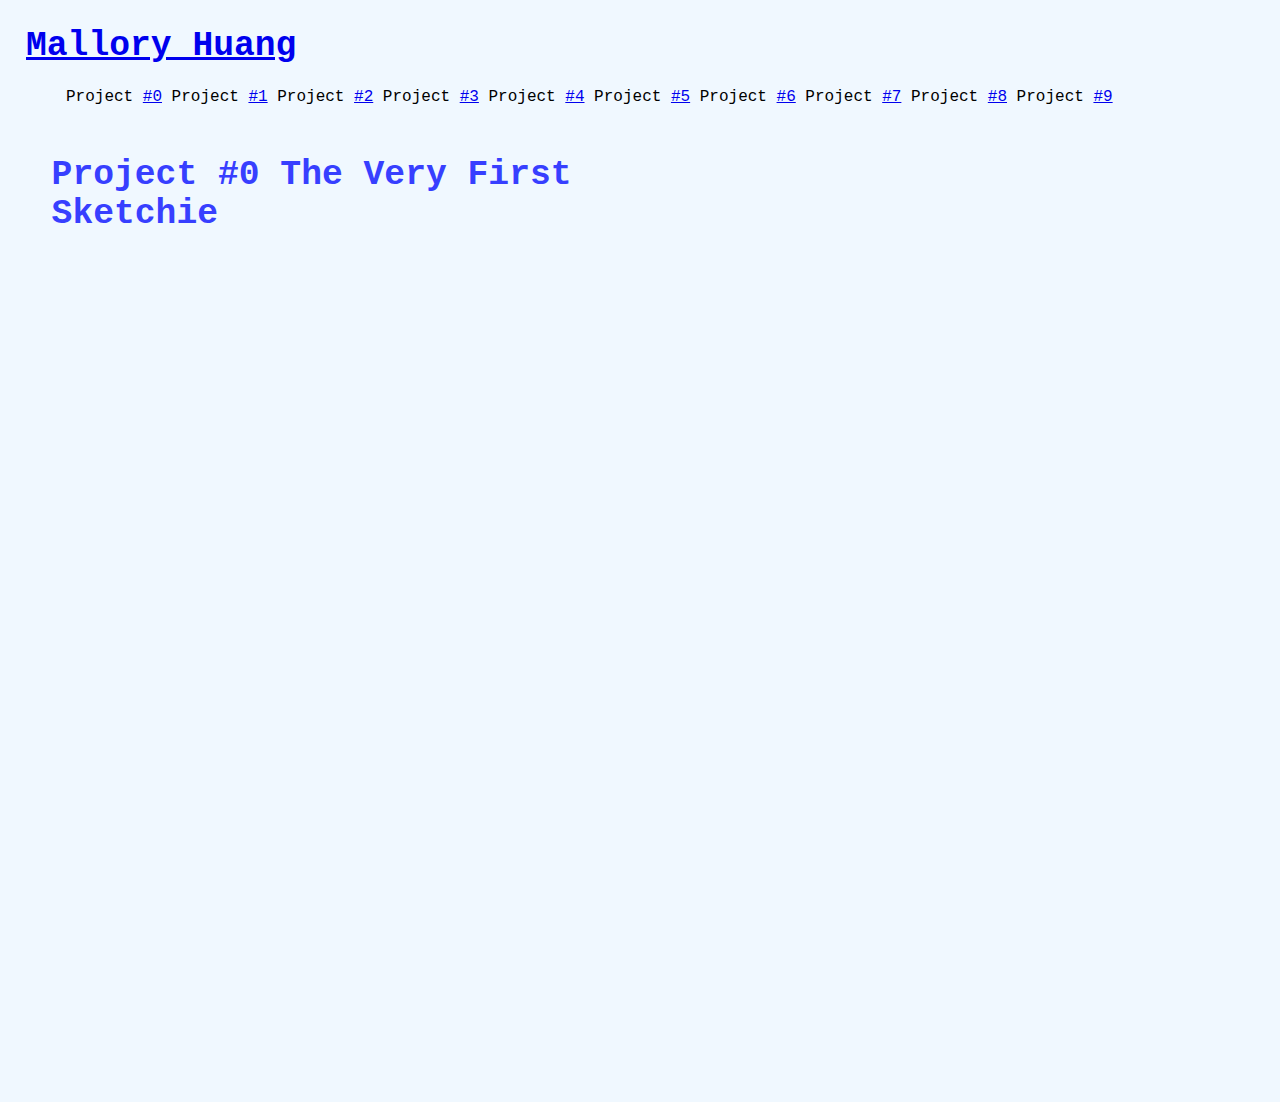
<file: p0.html>
<!DOCTYPE html>
<html lang="en">
  <head>
    <title>Mallory Huang | Creative Coding Portfolio</title>
    <meta charset="utf-8" />
    <meta http-equiv="X-UA-Compatible" content="IE=edge" />
    <meta name="viewport" content="width=device-width, initial-scale=1" />

    <!-- import the webpage's stylesheet -->
    <link rel="stylesheet" href="style.css" />

    <!-- import the webpage's javascript file -->
    <script src="/script.js" defer></script>
  </head>

  <body>
    <!-- navigation menu -->
    <nav>
      <h1>
        <a href="index.html">Mallory Huang</a></li>
        </h1> 
      <ul>
        Project <a href="p0.html">#0</a></li>
        Project <a href="p1.html">#1</a></li>
        Project <a href="p2.html">#2</a></li>
        Project <a href="p3.html">#3</a></li>
        Project <a href="p4.html">#4</a></li>
        Project <a href="p5.html">#5</a></li>
        Project <a href="p6.html">#6</a></li>
        Project <a href="p7.html">#7</a></li>
        Project <a href="p8.html">#8</a></li>
        Project <a href="p9.html">#9</a></li>
      </ul>
    </nav>

    <!-- main content -->
    <div class="content">
      <h1>
        Project #0 The Very First Sketchie
      </h1>

    <div class="fullwidth">
        <!-- below width and height refers to the dimensions of your sketch-->

        <iframe 
                allow="camera"
          style="width: 800px; height: 800px; overflow: hidden;"
          scrolling="no"
          frameborder="0" src="https://editor.p5js.org/jhuan209/sketches/ypz_qa7Rl"></iframe>
      </div>

    </div>
  </body>
</html>
</file>
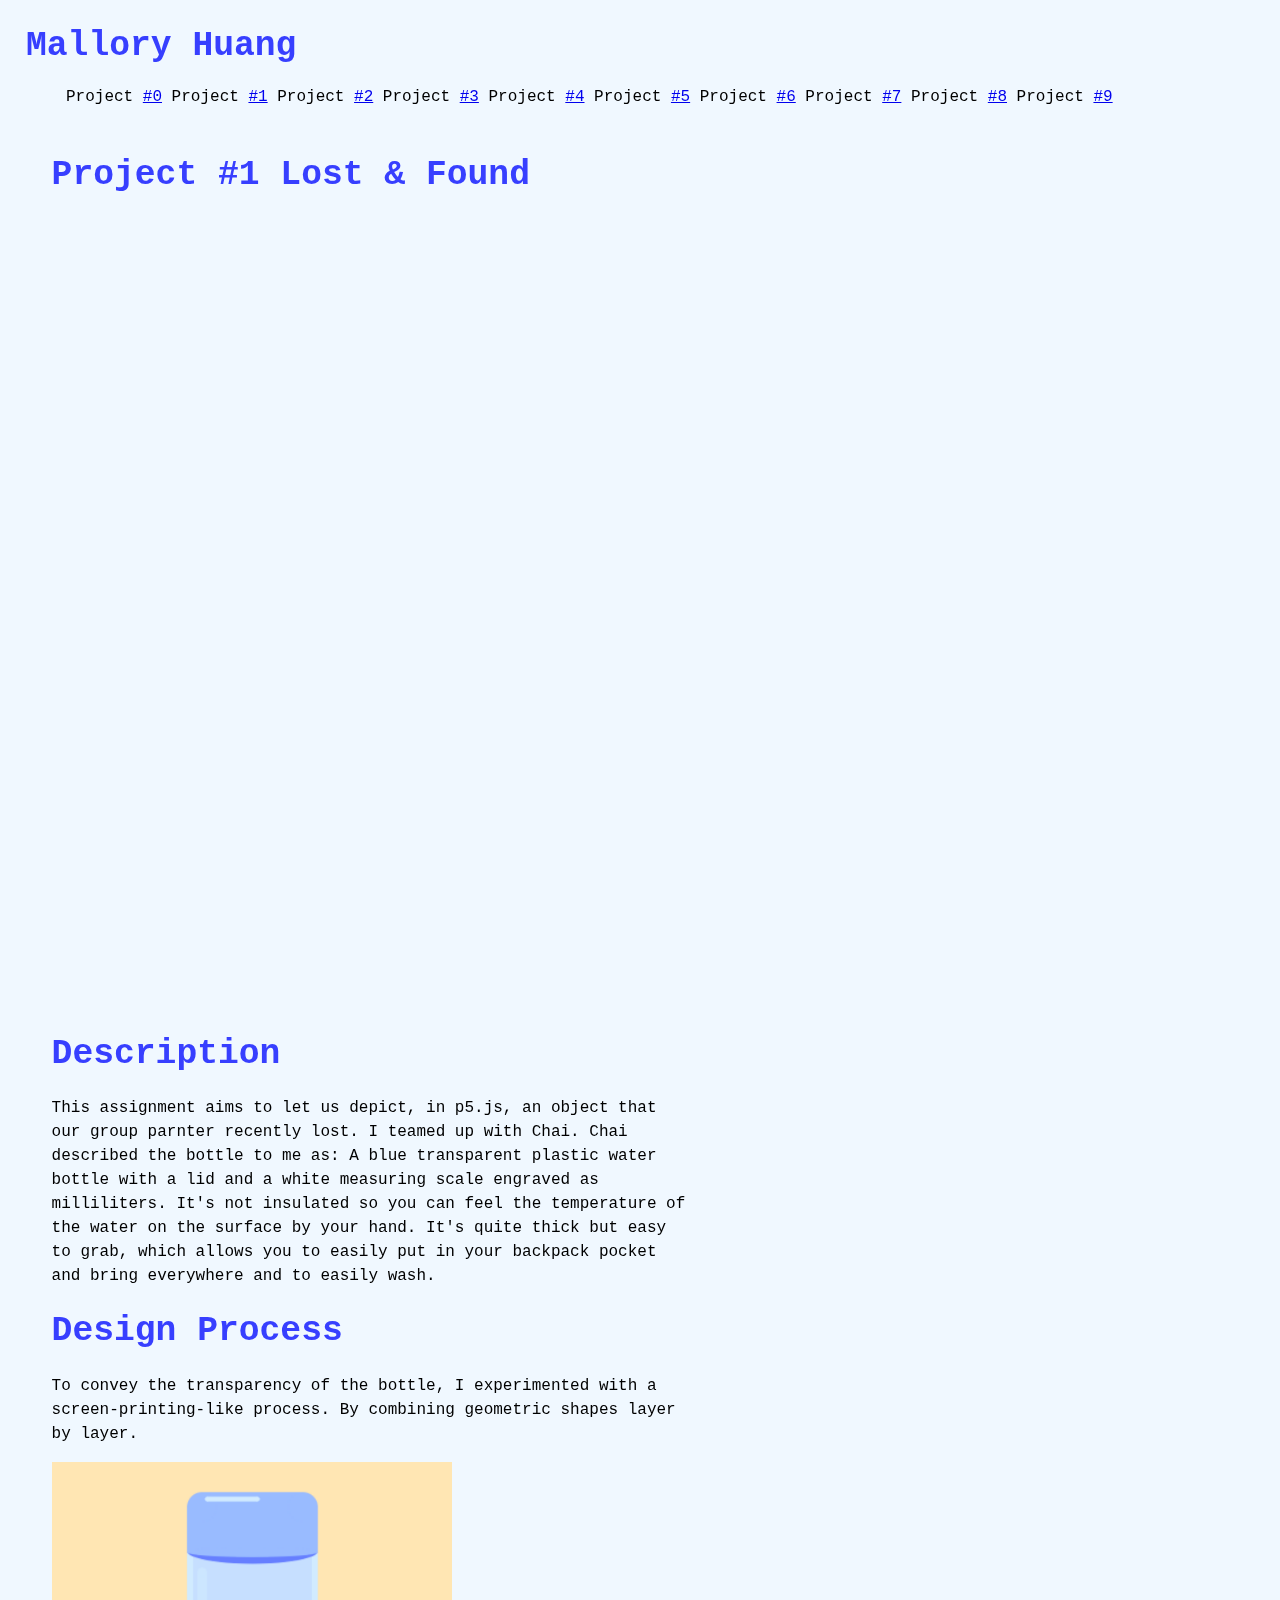
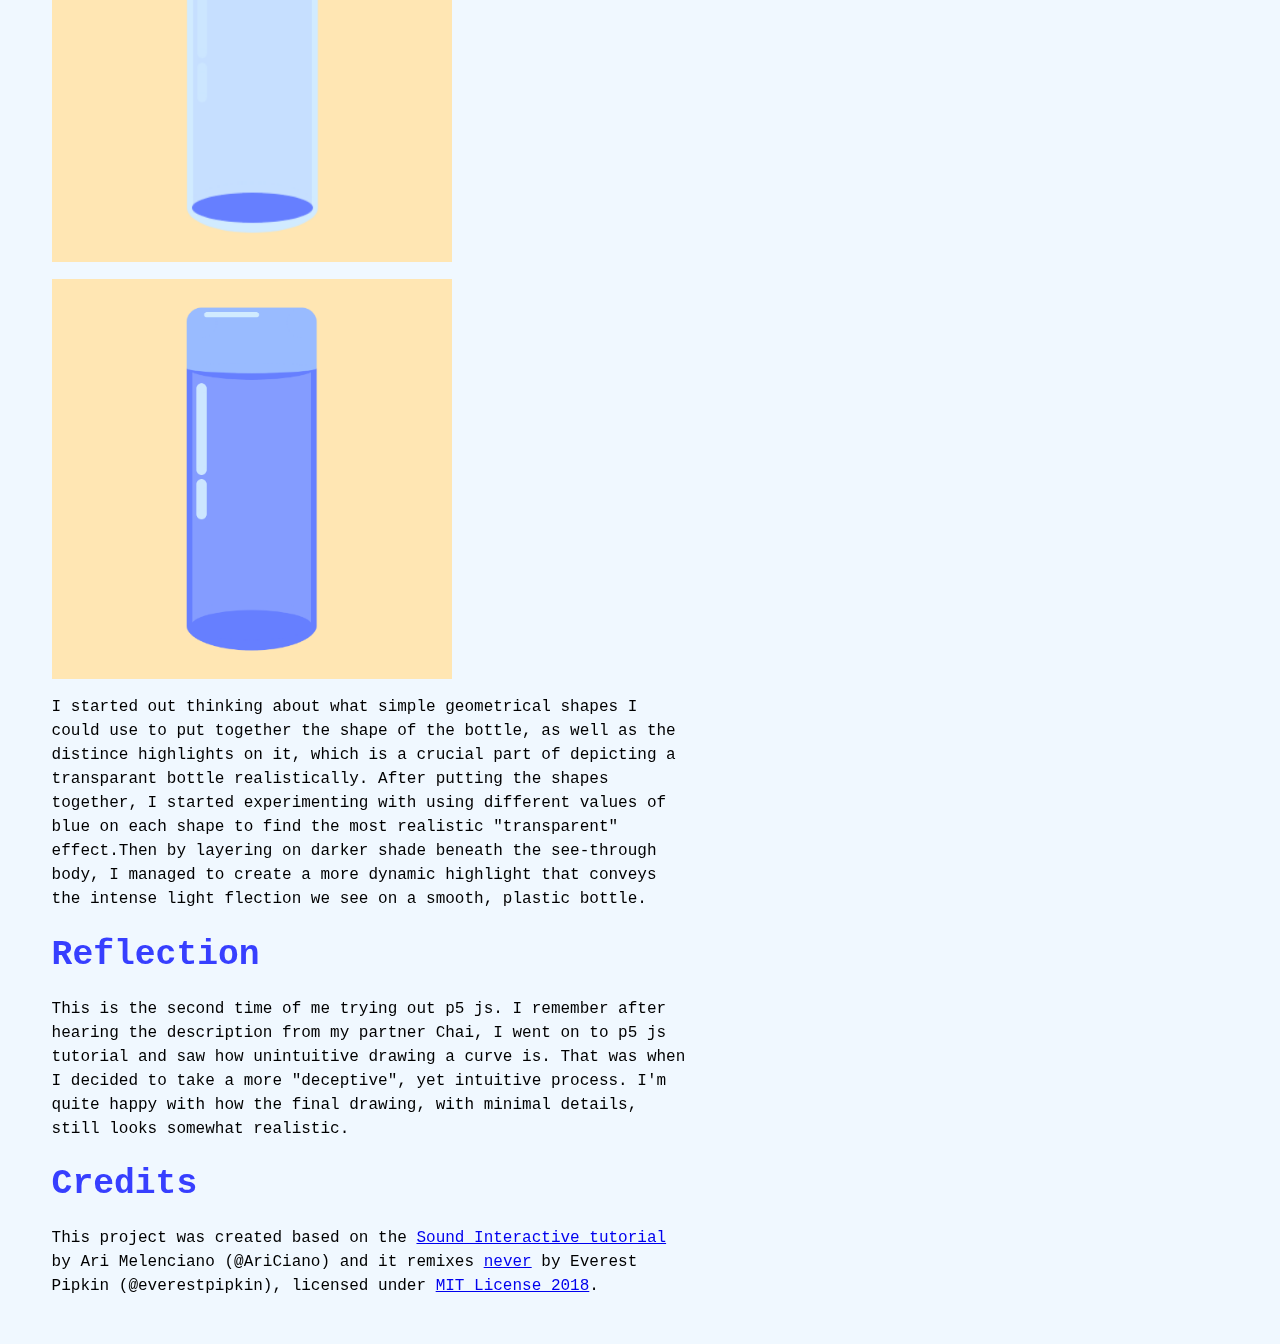
<file: p1.html>
<!DOCTYPE html>
<html lang="en">
  <head>
    <title>Mallory Huang | Creative Coding Portfolio</title>
    <meta charset="utf-8" />
    <meta http-equiv="X-UA-Compatible" content="IE=edge" />
    <meta name="viewport" content="width=device-width, initial-scale=1" />

    <!-- import the webpage's stylesheet -->
    <link rel="stylesheet" href="style.css" />

    <!-- import the webpage's javascript file -->
    <script src="/script.js" defer></script>
  </head>

  <body>
    <!-- navigation menu -->
    <nav>
      <h1>Mallory Huang</h1>
      <ul>
        Project <a href="p0.html">#0</a></li>
        Project <a href="p1.html">#1</a></li>
        Project <a href="p2.html">#2</a></li>
        Project <a href="p3.html">#3</a></li>
        Project <a href="p4.html">#4</a></li>
        Project <a href="p5.html">#5</a></li>
        Project <a href="p6.html">#6</a></li>
        Project <a href="p7.html">#7</a></li>
        Project <a href="p8.html">#8</a></li>
        Project <a href="p9.html">#9</a></li>
      </ul>
    </nav>

    <!-- main content -->
    <div class="content">
      <!-- 1. give your project  a titile -->

      <h1>
        Project #1 Lost & Found
      </h1>

      <!-- 2. embed your p5 sketch -->

      <div class="fullwidth">
        <!-- below width and height refers to the dimensions of your sketch-->

        <iframe 
                allow="camera"
          style="width: 800px; height: 800px; overflow: hidden;"
          scrolling="no"
          frameborder="0" src="https://editor.p5js.org/jhuan209/sketches/5uVe21PCb"></iframe>
      </div>

      <!-- 3. write a short description to describe what the work is about -->
      <h1>
        Description
      </h1>

      <p> 
       
       This assignment aims to let us depict, in p5.js, an object that our group parnter recently lost. I teamed up with Chai.
       Chai described the bottle to me as: A blue transparent plastic water bottle with a lid and a white measuring scale engraved as milliliters. It's not insulated so you can feel the temperature of the water on the surface by your hand. It's quite thick but easy to grab, which allows you to easily put in your backpack pocket and bring everywhere and to easily wash.
      </p>

      <!-- 4. reflection -->
      <h1>
        Design Process
      </h1>

      <p>
        To convey the transparency of the bottle, I experimented with a screen-printing-like process. By combining geometric shapes layer by layer.
      </p>

      <div class="fullwidth">
        <img src="bottle.png" width="400" height="400">
        <img src="Bottle2.png" width="400" height="400">
      </div>

      <p>
       I started out thinking about what simple geometrical shapes I could use to put together the shape of the bottle, as well as the distince highlights on it, which is a crucial part of depicting a transparant bottle realistically. After putting the shapes together, I started experimenting with using different values of blue on each shape to find the most realistic "transparent" effect.Then by layering on darker shade beneath the see-through body, I managed to create a more dynamic highlight that conveys the intense light flection we see on a smooth, plastic bottle. 
      </p>

      <!-- 4. reflection -->
      <h1>
        Reflection
      </h1>

      <p>
       This is the second time of me trying out p5 js. I remember after hearing the description from my partner Chai, I went on to p5 js tutorial and saw how unintuitive drawing a curve is. That was when I decided to take a more "deceptive", yet intuitive process. I'm quite happy with how the final drawing, with minimal details, still looks somewhat realistic.
      </p>

      <!-- 5. reflection -->
      <h1>
        Credits
      </h1>

      <p>
        This project was created based on the
        <a
          href="https://www.youtube.com/watch?v=hZB3UX1bh_Q&list=PLuLgmkp7OJgFhpFaQt4LGZBOoK_sjPbxj&index=6&t=0s"
          >Sound Interactive tutorial</a
        >
        by Ari Melenciano (@AriCiano) and it remixes
        <a href="https://github.com/everestpipkin/never">never</a> by Everest
        Pipkin (@everestpipkin), licensed under
        <a href="https://github.com/everestpipkin/never/blob/master/LICENSE"
          >MIT License 2018</a
        >.
      </p>
    </div>
  </body>
</html>
</file>
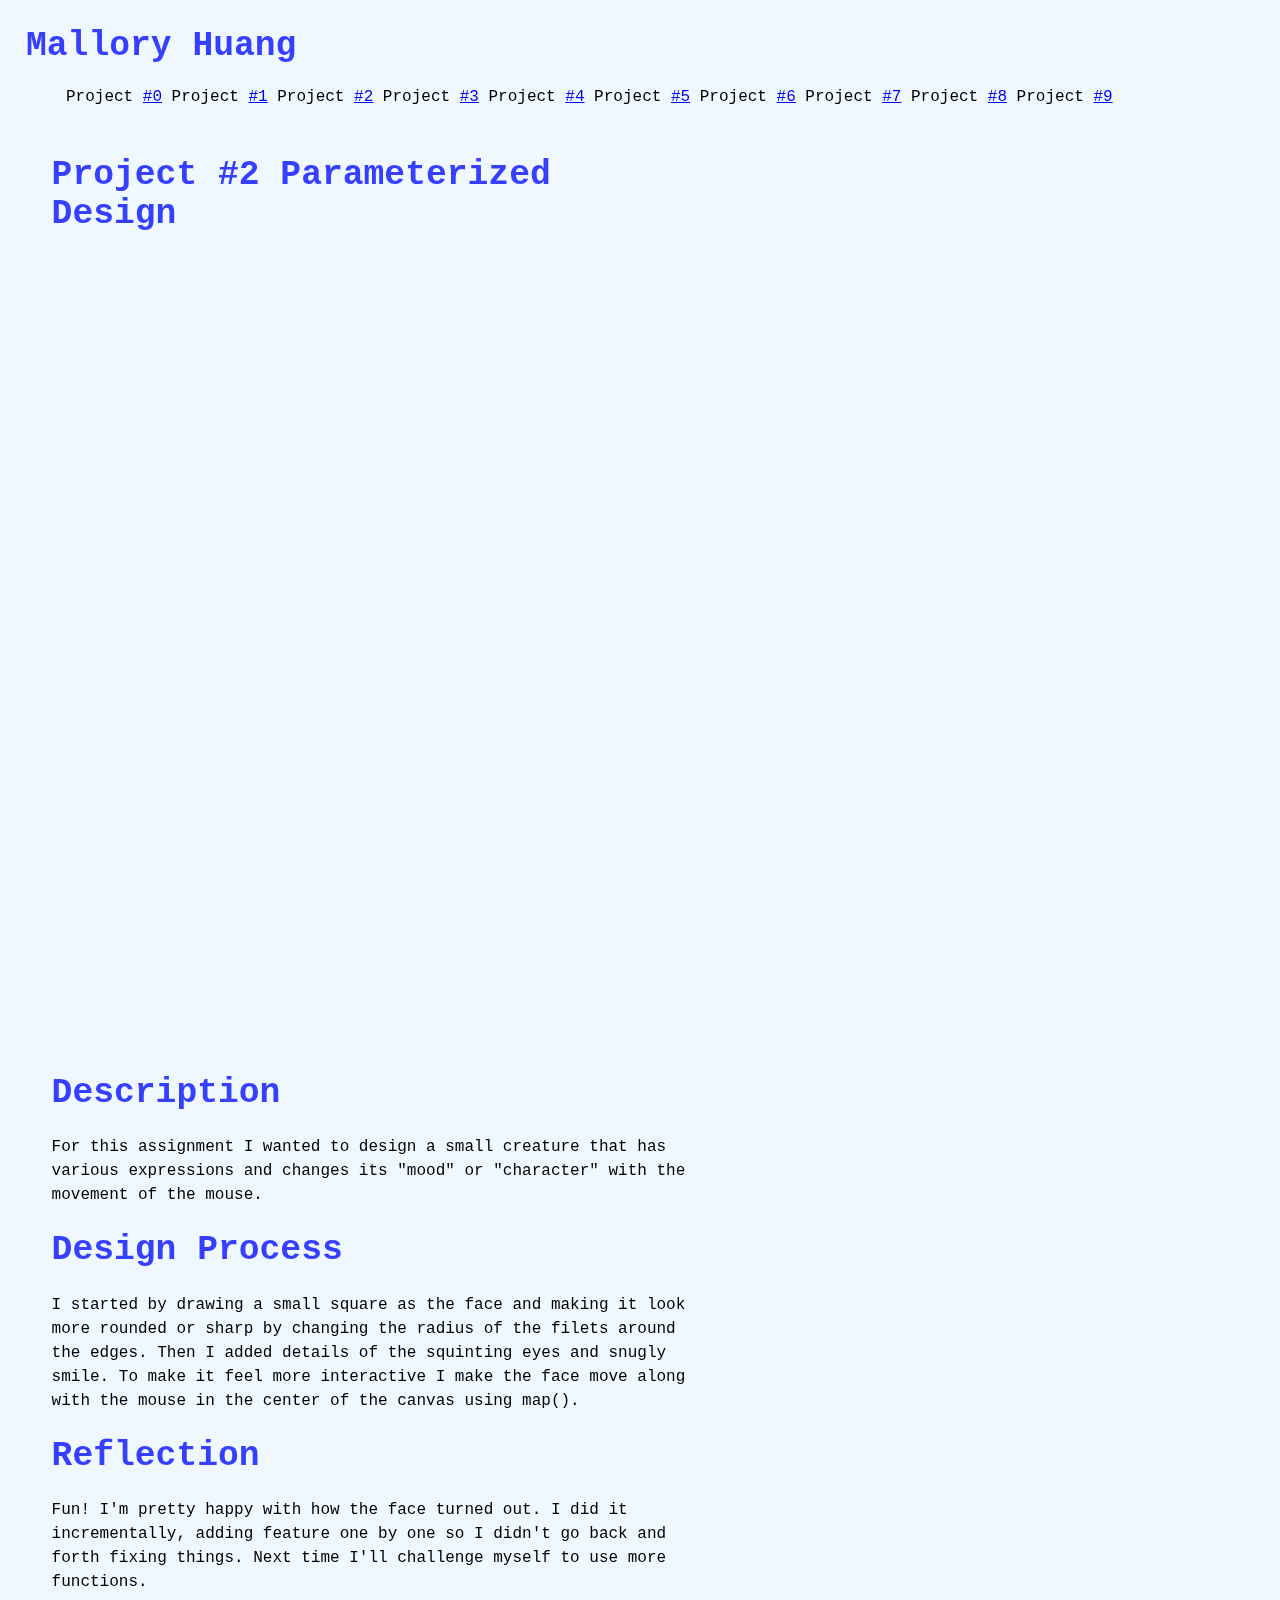
<file: p2.html>
<!DOCTYPE html>
<html lang="en">
  <head>
    <title>Mallory Huang | Creative Coding Portfolio</title>
    <meta charset="utf-8" />
    <meta http-equiv="X-UA-Compatible" content="IE=edge" />
    <meta name="viewport" content="width=device-width, initial-scale=1" />

    <!-- import the webpage's stylesheet -->
    <link rel="stylesheet" href="style.css" />

    <!-- import the webpage's javascript file -->
    <script src="/script.js" defer></script>
  </head>

  <body>
    <!-- navigation menu -->
    <nav>
      <h1>Mallory Huang</h1>
      <ul>
        Project <a href="p0.html">#0</a></li>
        Project <a href="p1.html">#1</a></li>
        Project <a href="p2.html">#2</a></li>
        Project <a href="p3.html">#3</a></li>
        Project <a href="p4.html">#4</a></li>
        Project <a href="p5.html">#5</a></li>
        Project <a href="p6.html">#6</a></li>
        Project <a href="p7.html">#7</a></li>
        Project <a href="p8.html">#8</a></li>
        Project <a href="p9.html">#9</a></li>
      </ul>
    </nav>

    <!-- main content -->
    <div class="content">
      <!-- 1. give your project  a titile -->

      <h1>
        Project #2 Parameterized Design
      </h1>

      <!-- 2. embed your p5 sketch -->

      <div class="fullwidth">
        <!-- below width and height refers to the dimensions of your sketch-->

        <iframe 
                allow="camera"
          style="width: 800px; height: 800px; overflow: hidden;"
          scrolling="no"
          frameborder="0" src="https://editor.p5js.org/jhuan209/sketches/VlSGJF_-x"></iframe>
      </div>


      <!-- 3. write a short description to describe what the work is about -->
      <h1>
        Description
      </h1>

      <p> 
       
       For this assignment I wanted to design a small creature that has various expressions and changes its "mood" or "character" with the movement of the mouse. 
      </p>

      </p>

      <!-- 4. reflection -->
      <h1>
        Design Process
      </h1>

      <p>
        I started by drawing a small square as the face and making it look more rounded or sharp by changing the radius of the filets around the edges. Then I added details of the squinting eyes and snugly smile. To make it feel more interactive I make the face move along with the mouse in the center of the canvas using map().
      </p>



      <!-- 4. reflection -->
      <h1>
        Reflection
      </h1>

      <p>
          Fun! I'm pretty happy with how the face turned out. I did it incrementally, adding feature one by one so I didn't go back and forth fixing things. Next time I'll challenge myself to use more functions.
      </p>
    </div>
  </body>
</html>
</file>
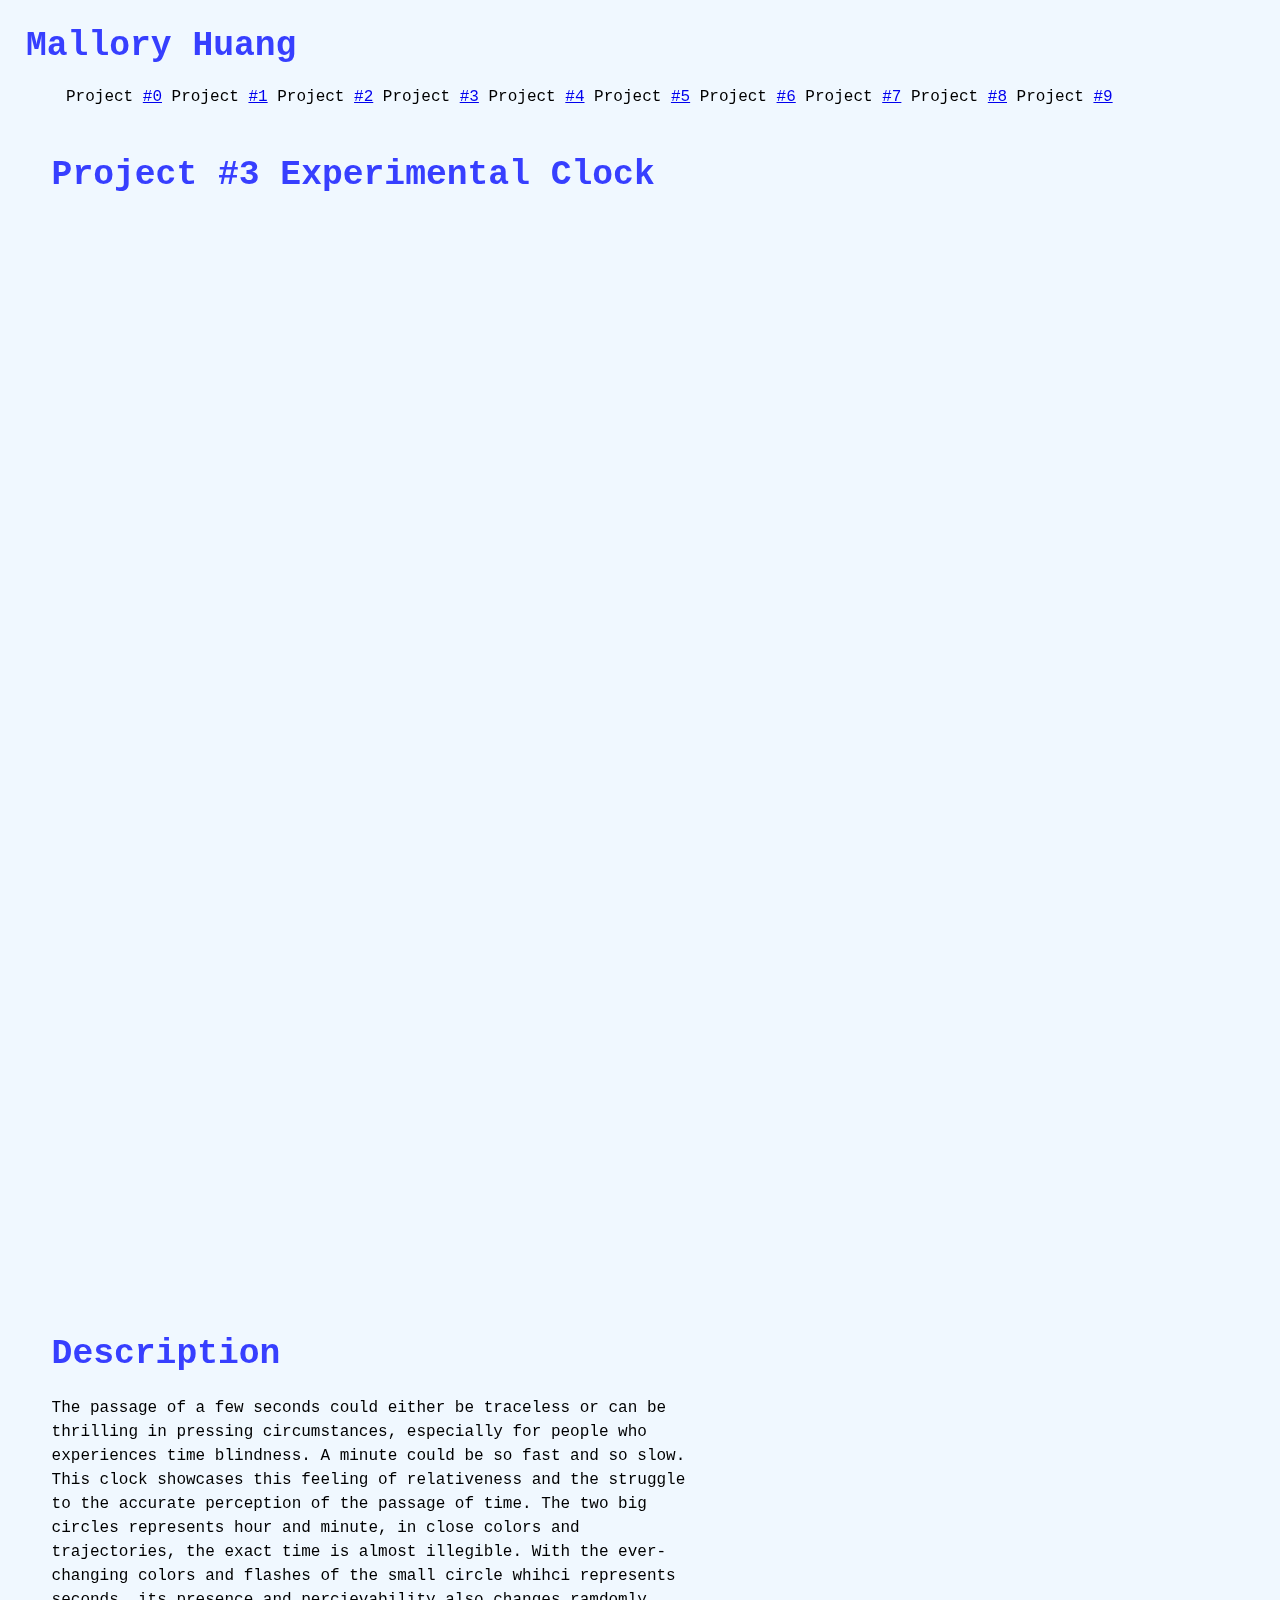
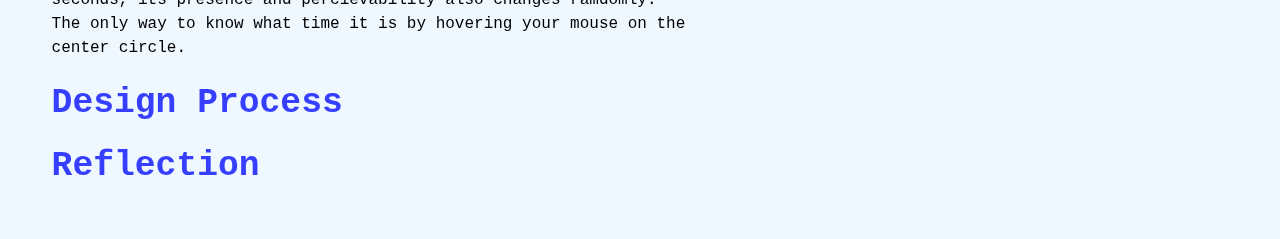
<file: p3.html>
<!DOCTYPE html>
<html lang="en">
  <head>
    <title>Mallory Huang | Creative Coding Portfolio</title>
    <meta charset="utf-8" />
    <meta http-equiv="X-UA-Compatible" content="IE=edge" />
    <meta name="viewport" content="width=device-width, initial-scale=1" />

    <!-- import the webpage's stylesheet -->
    <link rel="stylesheet" href="style.css" />

    <!-- import the webpage's javascript file -->
    <script src="/script.js" defer></script>
  </head>

  <body>
    <!-- navigation menu -->
    <nav>
      <h1>Mallory Huang</h1>
      <ul>
        Project <a href="p0.html">#0</a></li>
        Project <a href="p1.html">#1</a></li>
        Project <a href="p2.html">#2</a></li>
        Project <a href="p3.html">#3</a></li>
        Project <a href="p4.html">#4</a></li>
        Project <a href="p5.html">#5</a></li>
        Project <a href="p6.html">#6</a></li>
        Project <a href="p7.html">#7</a></li>
        Project <a href="p8.html">#8</a></li>
        Project <a href="p9.html">#9</a></li>
      </ul>
    </nav>

    <!-- main content -->
    <div class="content">
      <!-- 1. give your project  a titile -->

      <h1>
        Project #3 Experimental Clock
      </h1>

      <!-- 2. embed your p5 sketch -->

      <div class="fullwidth">
        <!-- below width and height refers to the dimensions of your sketch-->

        <iframe 
                allow="camera"
          style="width: 1100px; height: 1100px; overflow: hidden;"
          scrolling="no"
          frameborder="0" src="https://editor.p5js.org/jhuan209/sketches/Ieb1Jjoxc"></iframe>
      </div>


      <!-- 3. write a short description to describe what the work is about -->
      <h1>
        Description
      </h1>

      <p> 
       
        The passage of a few seconds could either be traceless or can be thrilling in pressing circumstances, especially for people who experiences time blindness. A minute could be so fast and so slow. This clock showcases this feeling of relativeness and the struggle to the accurate perception of the passage of time. The two big circles represents hour and minute, in close colors and trajectories, the exact time is almost illegible. With the ever-changing colors and flashes of the small circle whihci represents seconds, its presence and percievability also changes ramdomly. The only way to know what time it is by hovering your mouse on the center circle.
      </p>

      </p>

      <!-- 4. reflection -->
      <h1>
        Design Process
      </h1>

      <p>
        
      </p>
      


      <!-- 4. reflection -->
      <h1>
        Reflection
      </h1>

      <p>

      </p>
    </div>
  </body>
</html>
</file>
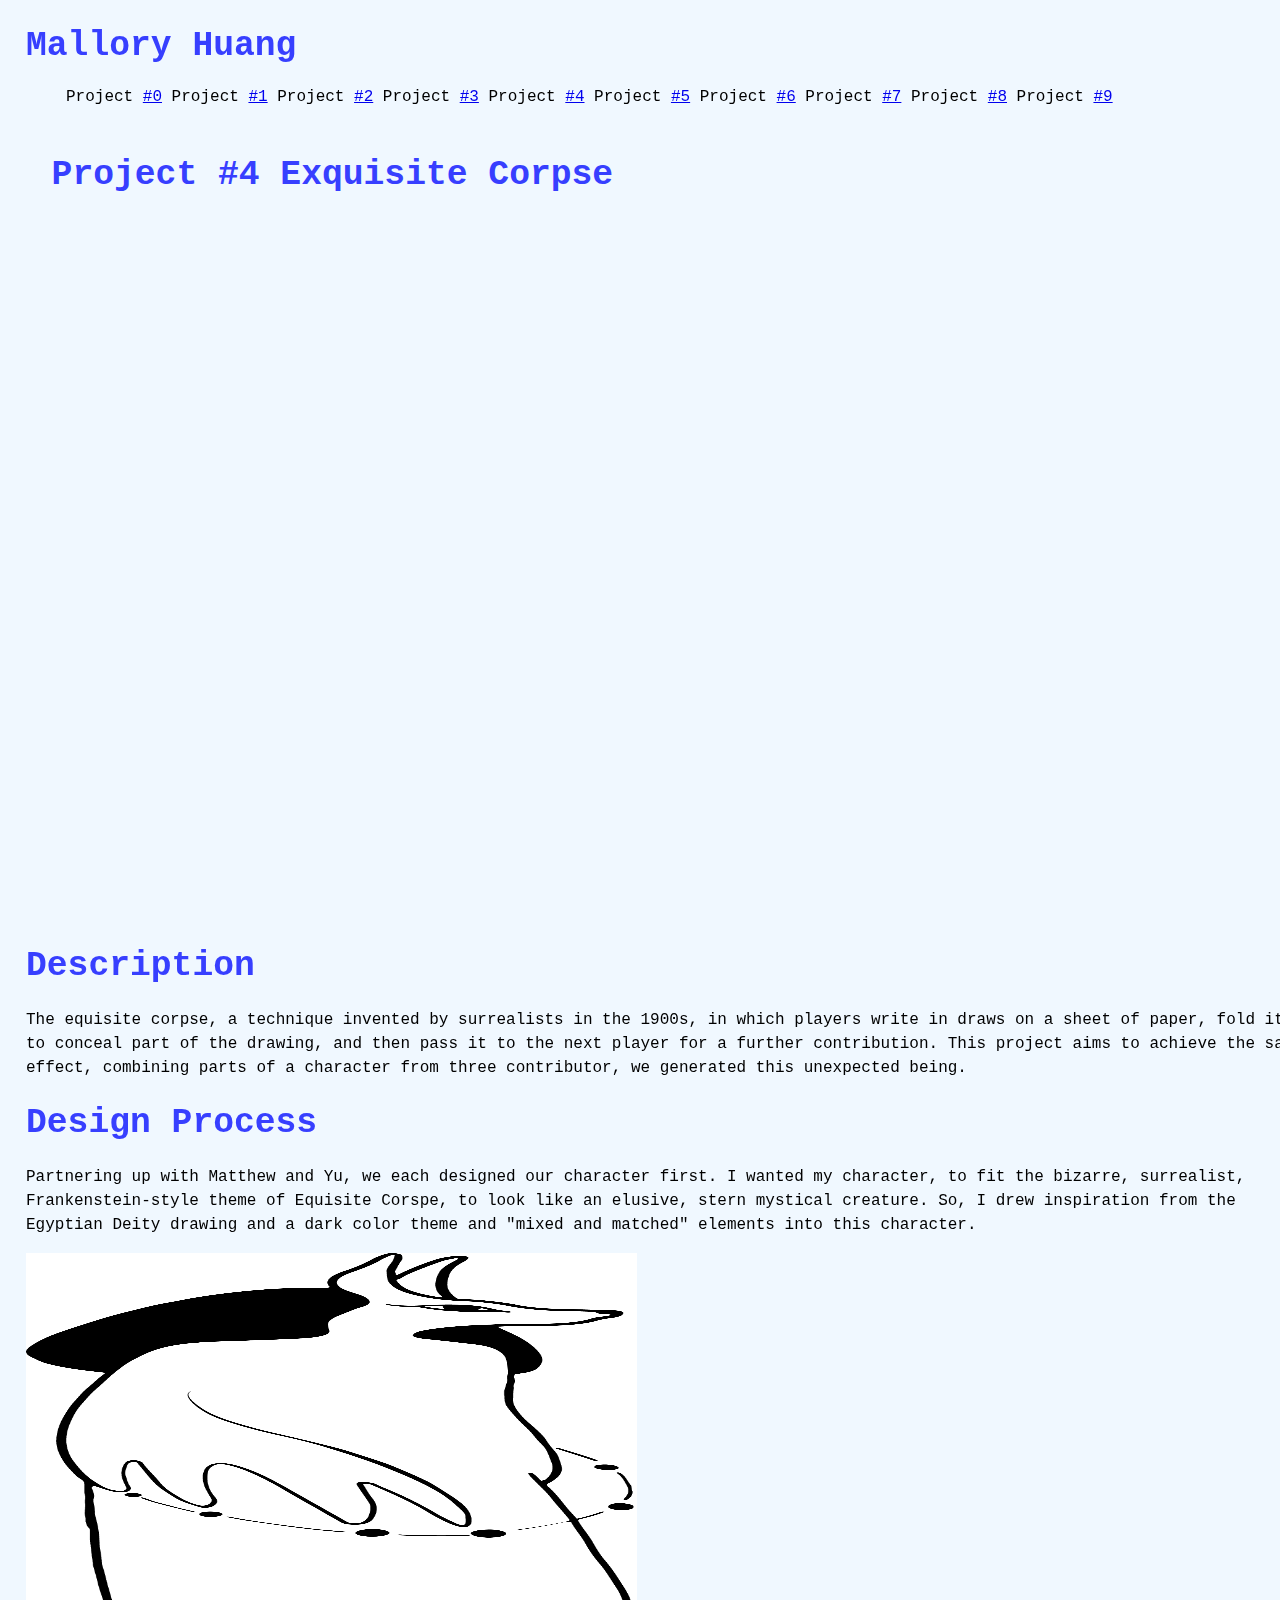
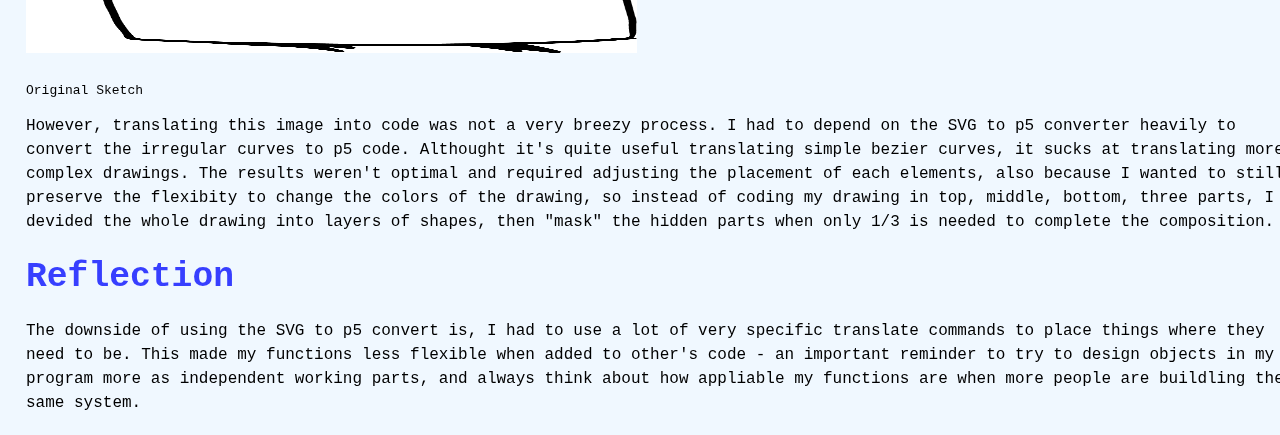
<file: p4.html>
<!DOCTYPE html>
<html lang="en">
  <head>
    <title>Mallory Huang | Creative Coding Portfolio</title>
    <meta charset="utf-8" />
    <meta http-equiv="X-UA-Compatible" content="IE=edge" />
    <meta name="viewport" content="width=device-width, initial-scale=1" />

    <!-- import the webpage's stylesheet -->
    <link rel="stylesheet" href="style.css" />

    <!-- import the webpage's javascript file -->
    <script src="/script.js" defer></script>
  </head>

  <body>
    <!-- navigation menu -->
    <nav>
      <h1>Mallory Huang</h1>
      <ul>
        Project <a href="p0.html">#0</a></li>
        Project <a href="p1.html">#1</a></li>
        Project <a href="p2.html">#2</a></li>
        Project <a href="p3.html">#3</a></li>
        Project <a href="p4.html">#4</a></li>
        Project <a href="p5.html">#5</a></li>
        Project <a href="p6.html">#6</a></li>
        Project <a href="p7.html">#7</a></li>
        Project <a href="p8.html">#8</a></li>
        Project <a href="p9.html">#9</a></li>
      </ul>
    </nav>

    <!-- main content -->
    <div class="content">
      <h1>
        Project #4 Exquisite Corpse
      </h1>
    </div>

    <!-- 2. embed your p5 sketch -->

      <div class="fullwidth">
        <!-- below width and height refers to the dimensions of your sketch-->

        <iframe 
                allow="camera"
          style="width: 400px; height: 650px; overflow: hidden;"
          scrolling="no 
           frameborder="0" src="https://editor.p5js.org/jhuan209/full/qK-lpI78m"></iframe>

      <!-- 3. write a short description to describe what the work is about -->

      <h1>
        Description
      </h1>

      <p> 
        The equisite corpse, a technique invented by surrealists in the 1900s, in which players write in draws on a sheet of paper, fold it to conceal part of the drawing, and then pass it to the next player for a further contribution. This project aims to achieve the same effect, combining parts of a character from three contributor, we generated this unexpected being. 

      </p>

      <!-- 4. reflection -->
      <h1>
        Design Process
      </h1>

      <p>
        Partnering up with Matthew and Yu, we each designed our character first. I wanted my character, to fit the bizarre, surrealist, Frankenstein-style theme of Equisite Corspe, to look like an elusive, stern mystical creature. So, I drew inspiration from the Egyptian Deity drawing and a dark color theme and "mixed and matched" elements into this character. 
      </p>
        

      
      <div class="fullwidth">
        <img src="OriginalSketch.png" width="611" height="1100">
      </div> Original Sketch </p>

    <p>
    However, translating this image into code was not a very breezy process. I had to depend on the SVG to p5 converter heavily to convert the irregular curves to p5 code. Althought it's quite useful translating simple bezier curves, it sucks at translating more complex drawings. The results weren't optimal and required adjusting the placement of each elements, also because I wanted to still preserve the flexibity to change the colors of the drawing, so instead of coding my drawing in top, middle, bottom, three parts, I devided the whole drawing into layers of shapes, then "mask" the hidden parts when only 1/3 is needed to complete the composition.
    </p>

      <!-- 4. reflection -->
      <h1>
        Reflection
      </h1>

      <p>
      The downside of using the SVG to p5 convert is, I had to use a lot of very specific translate commands to place things where they need to be. This made my functions less flexible when added to other's code - an important reminder to try to design objects in my program more as independent working parts, and always think about how appliable my functions are when more people are buildling the same system.
      </p>

  </body>
</html>
</file>
<file: style.css>
/* CSS files add styling rules to your content */

body {
  font-family: monospace;
  margin: 2em;
  width: 100%;
  height: 100%;
  background-color: rgb(240,248,255);
}

h1 {

  color: #373fff;
  font-size: 26pt;

}
.special-h2{
  margin-top:0;
} 
h2 {
  font-size: 22pt;
/*   margin-top:0; */
}

button {
  font-family: "Inconsolata", monospace;
  background-color: black;
  border: none;
  color: white;
  padding: 10px 10px;
  width: 100%;
  /*   text-align: center; */
  text-decoration: none;
  display: inline-block;
  font-size: 16px;
  margin: 30px 2px;
  cursor: pointer;
}

p {
  font-size: 12pt;
  line-height: 18pt;
}

.left {
  width: 15%;
  padding: 1% 1% 1% 0;
  float: left;
  display: inline-block;
  /*   background-color: red; */
}

.center {
  width: 15%;
  padding: 1%;
  float: left;
  display: inline-block;
}

.right {
  width: 60%;
  padding: 1%;
  float: left;
  display: inline-block;
}

.nav {
  padding: 2%;
  width: 26%;
  height: 100%;
  display: inline-block;
  float: left;
  /*     background-color:red; */
}

.content {
  padding: 2%;
  width: 50%;
  display: inline-block;
  float: left;
  /*   background-color:yellow; */
}

ul {
  font-size: 12pt;
  margin: 0;
}

li {
  font-size: 12pt;
  list-style-type: none;
  padding-bottom: 1em;
}

li.bullet {
  list-style-type: "- ";
  margin: 1%;
  padding: 0;
}

li.bullet a {
  color: blue;
}

li a {
  color: black;
  /*   text-decoration: none; */
}

iframe {
  margin: 0;
  padding: 0;
  border: none;
  width: 100%;
  /*   height: 400px; */
  display: inline-block;
  float: center;
  margin-bottom: 2%;
}

.full-width-box {
  width: 100%;
  margin-bottom: 2%;
  display: inline-block;
  float: left;
}

img {
  height: 400px;
  display: inline-block;
  float: center;
  margin-bottom: 2%;
  margin-right: 2%;
}

body .gist .gist-file {
  margin-bottom: 0;
  border: 1px dashed #adb5bd;
  border-radius: 0;
}

body .gist .gist-data {
  border-bottom: none;
  border-radius: 0;
  background-color: #f1f3f5;
}

body .gist .blob-wrapper {
  border-radius: 0;
}

body .gist .highlight {
  background-color: transparent;
  font-family: "Droid Sans Mono", monospace;
  font-size: 14px;
}

body .gist .highlight td {
  padding: 5px 15px !important;
  line-height: 1;
  font-family: inherit;
  font-size: inherit;
}

body .gist tr:first-child td {
  padding-top: 15px !important;
}

body .gist tr:last-child td {
  padding-bottom: 15px !important;
}

body .gist .blob-num {
  color: #ced4da;
  background-color: #495057;
  pointer-events: none;
}

body .gist .gist-meta {
  display: none;
}

.nav-link {
  font-size: 18px;
  line-height: 27px;
  cursor: pointer;
}
.nav-link a,
.nav-link a:visited {
  color: black;
  text-decoration: none;
}

#toggle {
  display: none;
}

@media only screen and (max-width: 600px) {
  body {
    font-family: "Inconsolata", monospace;
    margin: 1%;
    width: 98%;
    height: 100%;
  }
  .nav {
    width: 100%;
  }
  .content {
    width: 100%;
    float: left;
  }

  img {
    width: 100%;
    height: auto;
  }
}

.myBox {
  /*   background: red; */

  padding-left: 10px;
  padding-right: 10px;
  padding-top: 10px;
  padding-bottom: 10px;

  margin-left: 10px;
  margin-right: 10px;
  margin-top: 10px;
  margin-bottom: 10px;

  border: 1px solid black;
}

.fullwidth {
  width: 100%;
  float: left;
}

.nav{
  display: none;
}
</file>
